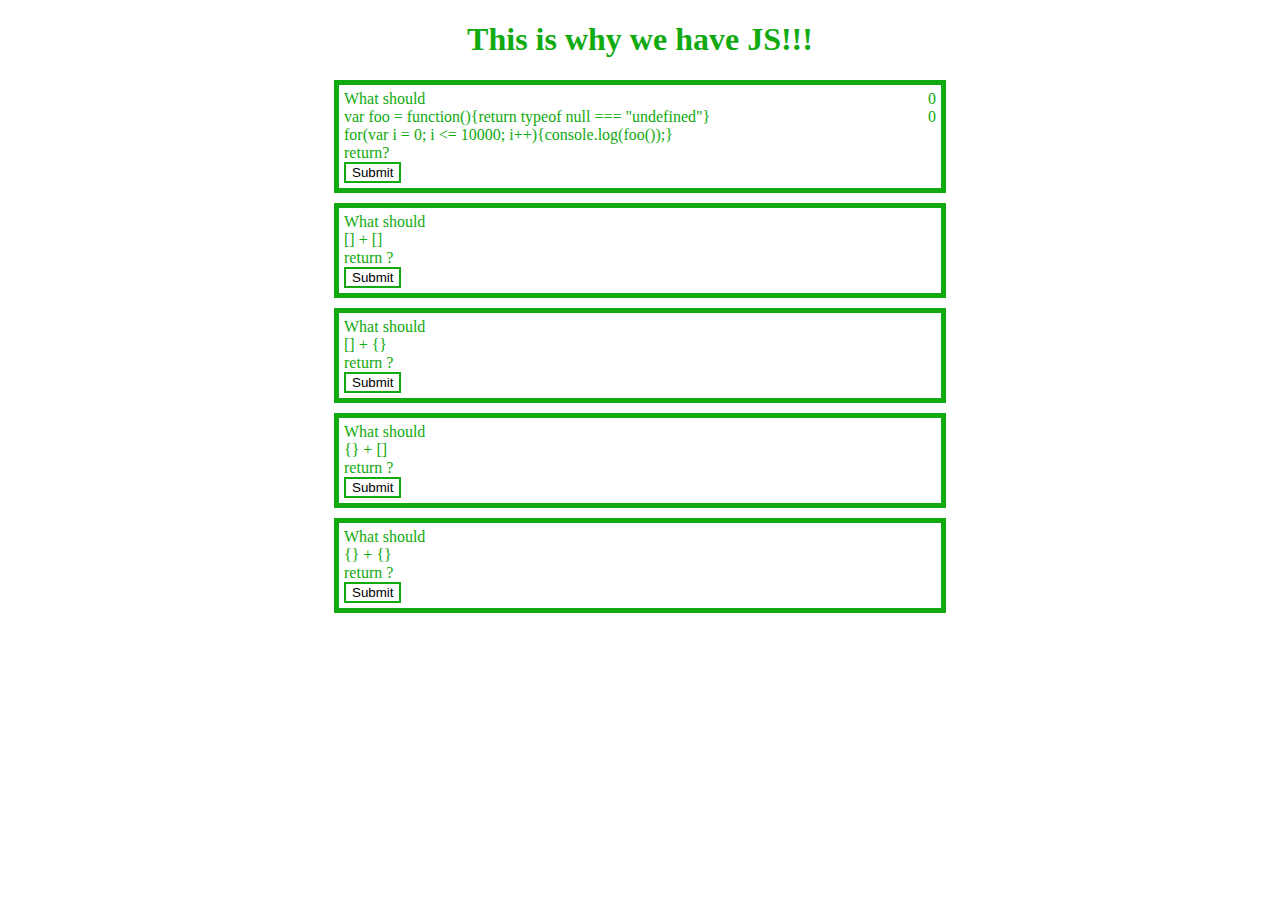
<file: Why js is broken/project/index.html>
<!DOCTYPE html>
<html>
<head>
	<link rel="stylesheet" type="text/css" href="css/style.css">
	<title>Why js is broken</title>
</head>

<body>
	<h1>This is why we have JS!!!</h1>

	<div class="content">
		<div class="sample">
			<div class="input">	
				<div class="statement">
					<span>What should </span>
					<div class="codeSample">	
						var foo = function(){return typeof null === "undefined"} <br/>
						for(var i = 0; i <= 10000; i++){console.log(foo());}
					</div> 
					<span>return?</span>
				</div>
				<button class="submit" id="undefinedStatement">Submit</button>
			</div>
			<div class="output">
				<div id="undefinedStatementOutputTrue">0</div>
				<div id="undefinedStatementOutputFalse">0</div>				
			</div>
		</div>
		
		<div class="sample">
			<div class="input">	
				<div class="statement">
					<span>What should</span>
					<div id="codeSample">
						[] + [] 
					</div>
					<span>return ? </span>
				</div>
				<button class="submit" id="addArraysButton">Submit</button>
			</div>
			<div class="output">
				<div id="addArraysoitput"></div>			
			</div>
		</div>

		<div class="sample">
			<div class="input">	
				<div class="statement">
					<span>What should</span> 
						<div id="codeSample">
							[] + {}
						</div>
					<span>return ? </span>
				</div>
				<button class="submit" id="addArrayObjectButton">Submit</button>
			</div>
			<div class="output">
				<div id="addArrayObjectitput"></div>			
			</div>
		</div>

		<div class="sample">
			<div class="input">	
				<div class="statement">
					<span>What should</span> 
						<div id="codeSample">
 							{} + []	
 						</div>
					<span>return ? </span>
				</div>
				<button class="submit" id="addObjectArrayButton">Submit</button>
			</div>
			<div class="output">
				<div id="addObjectArrayitput"></div>			
			</div>
		</div>


		<div class="sample">
			<div class="input">	
				<div class="statement">
					<span>What should</span> 
						<div id="codeSample">
 							{} + {}	
 						</div>
					<span>return ? </span>
				</div>
				<button class="submit" id="addObjectsButton">Submit</button>
			</div>
			<div class="output">
				<div id="addObjectsitput"></div>			
			</div>
		</div>

	</div>
<script src="https://ajax.googleapis.com/ajax/libs/jquery/3.0.0/jquery.min.js"></script>
<script src="js/main.js"></script>
</body>
</html>
</file>
<file: Why js is broken/project/css/style.css>
.content{

    margin: auto;
    width: 50%;
}
h1{
	text-align: center;
	color: #1A1;
}

.sample{
	color: #1A1;
	border:  5px solid #1A1;
	padding: 5px;
	margin: 10px; 
}
button{
	background-color: inherit;
	border: 2px solid #1A1; 
}
.input{
	display: inline-block;
}
.output{
	display: inline-block;
    float: right;
    width: inherit;
    height: inherit;
}
</file>
